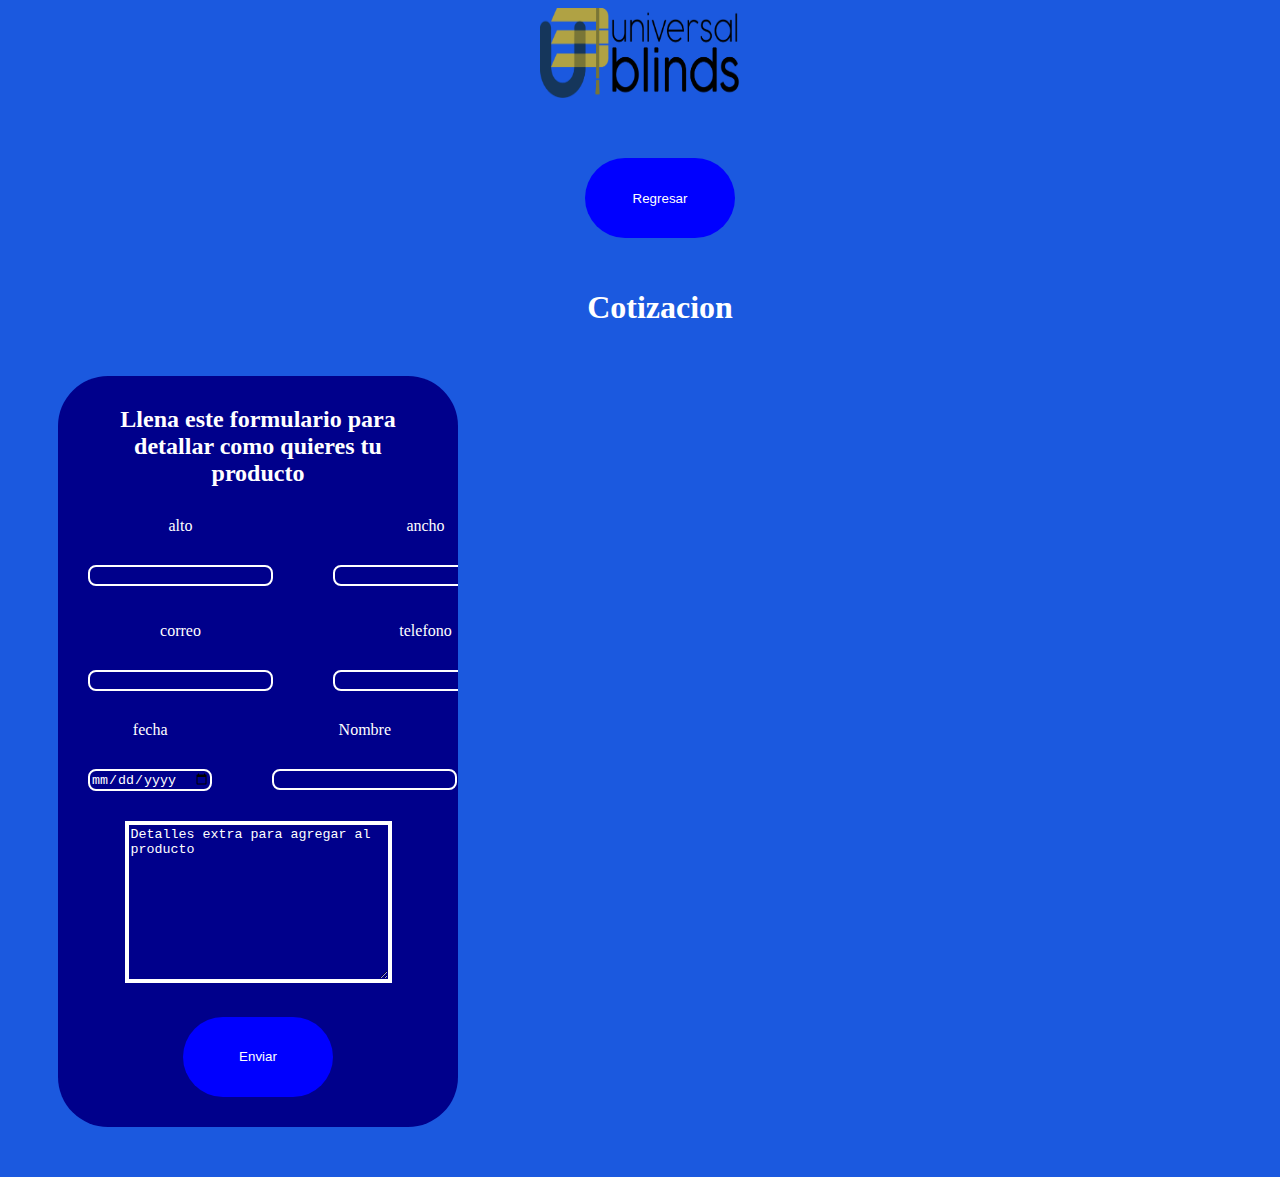
<file: CotizacionCliente.html>
<!DOCTYPE html>
<html lang="es">

<head>
    <meta charset="UTF-8">
    <meta name="viewport" content="width=device-width, initial-scale=1.0">
    <title>Document</title>
    <link rel="stylesheet" href="https://cdnjs.cloudflare.com/ajax/libs/font-awesome/6.4.2/css/all.min.css"
        integrity="sha512-z3gLpd7yknf1YoNbCzqRKc4qyor8gaKU1qmn+CShxbuBusANI9QpRohGBreCFkKxLhei6S9CQXFEbbKuqLg0DA=="
        crossorigin="anonymous" referrerpolicy="no-referrer" />
    <link rel="stylesheet" href="https://cdn.jsdelivr.net/npm/swiper@10/swiper-bundle.min.css">
    <link href="https://cdn.jsdelivr.net/npm/bootstrap@5.3.2/dist/css/bootstrap.min.css" rel="stylesheet"
        integrity="sha384-T3c6CoIi6uLrA9TneNEoa7RxnatzjcDSCmG1MXxSR1GAsXEV/Dwwykc2MPK8M2HN" crossorigin="anonymous">
</head>

<body>
    <link rel="stylesheet" href="CotizacionCliente.css">
    <div id="contenedorr">
        <nav id="navbar" class="navbar navbar-expand-lg bg-warning">
            <div class="container-fluid" id="contenedor">
                <a href="index.html">
                    <img src="UNIVERSAL BLINDS-COMPLETE-HORIZONTAL-SC.png" id="logo" alt="">
                </a>

                <div id="Catalogo" class="collapse navbar-collapse" id="navbarNav">
                    <ul class="navbar-nav">
                        <div>
                            <button onclick="location.href='Catalogo.html'">
                                <p>Regresar</p>
                            </button>
                        </div>
                        <h1>Cotizacion</h1>
                    </ul>
                </div>
            </div>
        </nav>
    </div>

    <div>

        <form action="" class="container" method="post">
            <h2>Llena este formulario para detallar como quieres tu producto</h2>

            <div id="divuno">
                <div class="input-container">
                    <label for="">alto</label>
                    <input type="text">
                </div>



                <div class="input-container">
                    <label for="">ancho</label>
                    <input type="text">
                </div>

                <div class="input-container">
                    <label for="">color</label>
                    <input type="color">
                </div>
            </div>



            <div id="divdos">
                <div class="input-container">
                    <label for="">correo</label>
                    <input type="email">
                </div>



                <div class="input-container">
                    <label for="">telefono</label>
                    <input type="number">
                </div>
            </div>



            <div id="divtres">
                <div class="input-container">
                    <label for="">fecha</label>
                    <input type="date">
                </div>

                <div class="input-container">
                    <label for="">Nombre </label>
                    <input type="text">
                </div>



            </div>

            <textarea name="area" id="comentario" cols="30" rows="10"
                placeholder="Detalles extra para agregar al producto"></textarea>

            <button id="mandar">Enviar</button>

        </form>
    </div>
</body>

</html>
</file>
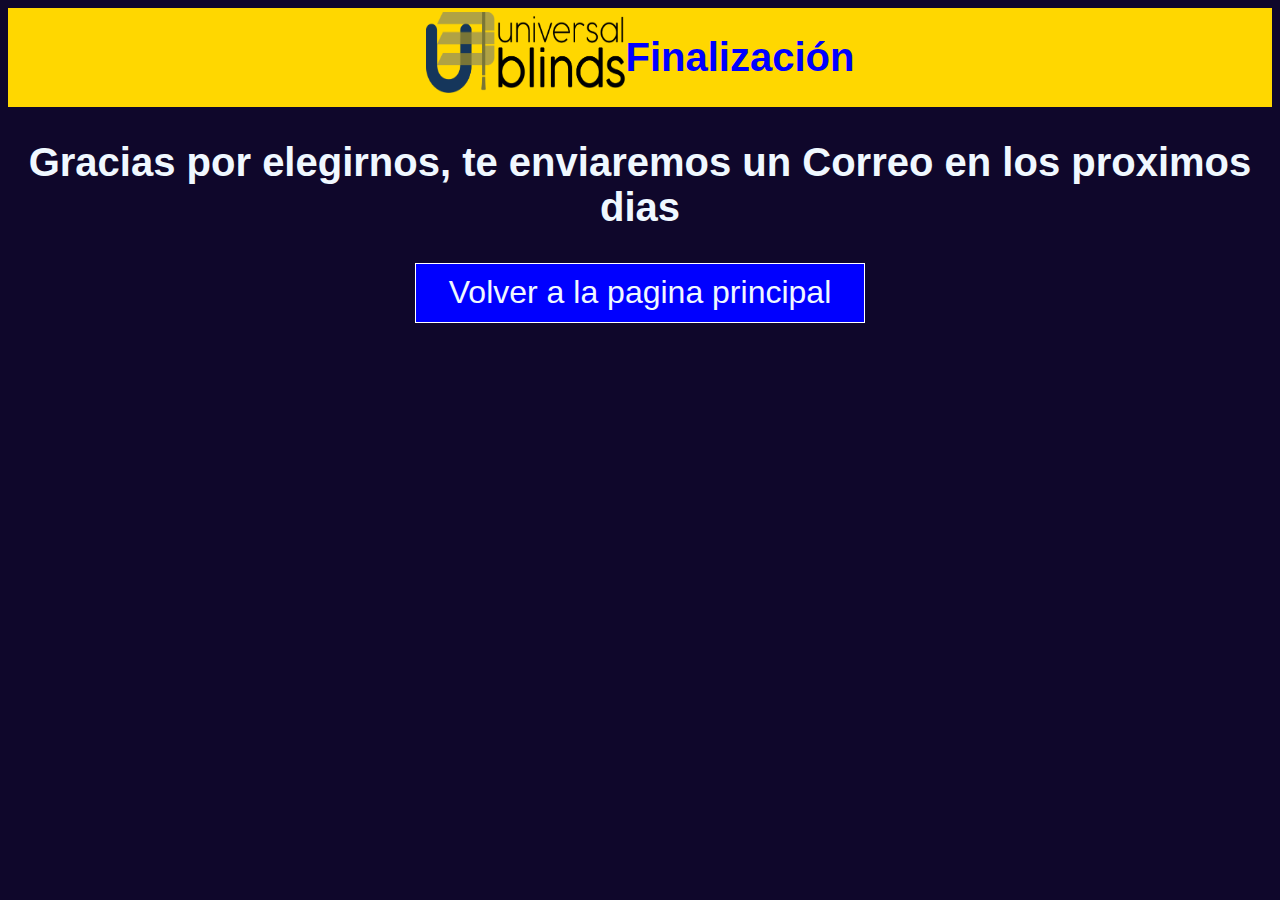
<file: final.html>
<!DOCTYPE html>
<html lang="en">
<head>
    <meta charset="UTF-8">
    <meta name="viewport" content="width=device-width, initial-scale=1.0">
    <title>Finalizado</title>
</head>
<body>
    <link rel="stylesheet" href="final.css">

    <div id="uno">
        <img src="UNIVERSAL BLINDS-COMPLETE-HORIZONTAL-SC.png" alt="">

        <h1>Finalización</h1>
    </div>

    <h2>Gracias por elegirnos, te enviaremos un Correo en los proximos dias</h2>

    <input type="button" value="Volver a la pagina principal">
</body>
</html>
</file>
<file: CotizacionCliente.css>
img{
    height: 100px;
    width: 200px;
}


body{
    display: flexbox;
    position: relative;
    justify-content: center;
    text-align: center;
    align-items: center;
    background-color: rgb(27, 89, 223);
    color: white;

}
input{
    background-color: transparent;
    border: 2px solid white;
    border-radius: 8px;
    transition: 300ms;
    color: white;

}
textarea{
    background-color: transparent;
    border: 4px solid white;
    transition: 300ms;
    color: white;


    
}

textarea:hover{
    box-shadow: 0 0 10px white, inset 0 0 10px white;

}

::placeholder{
    color: white;
}

input:hover{
    /* box-shadow: 4px 8px 10px black; */
    transform: translateY(-10%);
    box-shadow: 0 0 20px white, inset 0 0 20px white;

}


form{
    position: relative;

    margin: 50px;

    width: 400px;
    text-align: center;
    background-color: darkblue;
    justify-content: space-between;
    color: white;
    overflow: hidden;
    align-items: center;
    border-radius: 50px;
    transition: 300ms;


}

form:hover{
    box-shadow: 40px 100px 50px black;
    transform: translateY(-5%);

}
button{
    background-color: blue;
    width: 150px;
    height: 80px;
    border-radius: 60px;
    color: white;
    border: none;
    transition: 300ms;

}


button:hover{

    box-shadow: 0 0 10px blue, inset 0 0 10px blue;
    transform: scale(1.3);


}

button:active{
    transform: scale(0.9);
    transition: .3s;

}

#navbar{

    display: flexbox;
    justify-content: space-around;
}

#contenedorr{
    display: flexbox;
    justify-content: space-between;
}


#divuno, #divdos, #divtres{


    justify-content: space-evenly;
    display: flex;

}

input,h2{
    margin: 30px;

}
button{
    margin: 30px;
}
</file>
<file: final.css>
body{

    background-color: rgb(15, 7, 43);
    
    text-align: center;

}

#uno{
    align-items: center;
    background-color: gold;
    color: blue;
    display: flex;
    justify-content: center;
    font-size: 20px;
    font-family: Arial, Helvetica, sans-serif;

}

img{
    width: 200px;
    height: 90px;
    justify-content: left;
}


h2{
    font-size: 40px;
    text-align: center;
    color: aliceblue;
    font-family: Arial, Helvetica, sans-serif;
}

input{
  
    background-color: blue;
    border:1px solid white;
    color: aliceblue;
    width: 450px;
    height: 60px;
    font-size: 200%;
    padding: 10px;
    cursor: pointer;
    transition: .3s;
}
</file>
